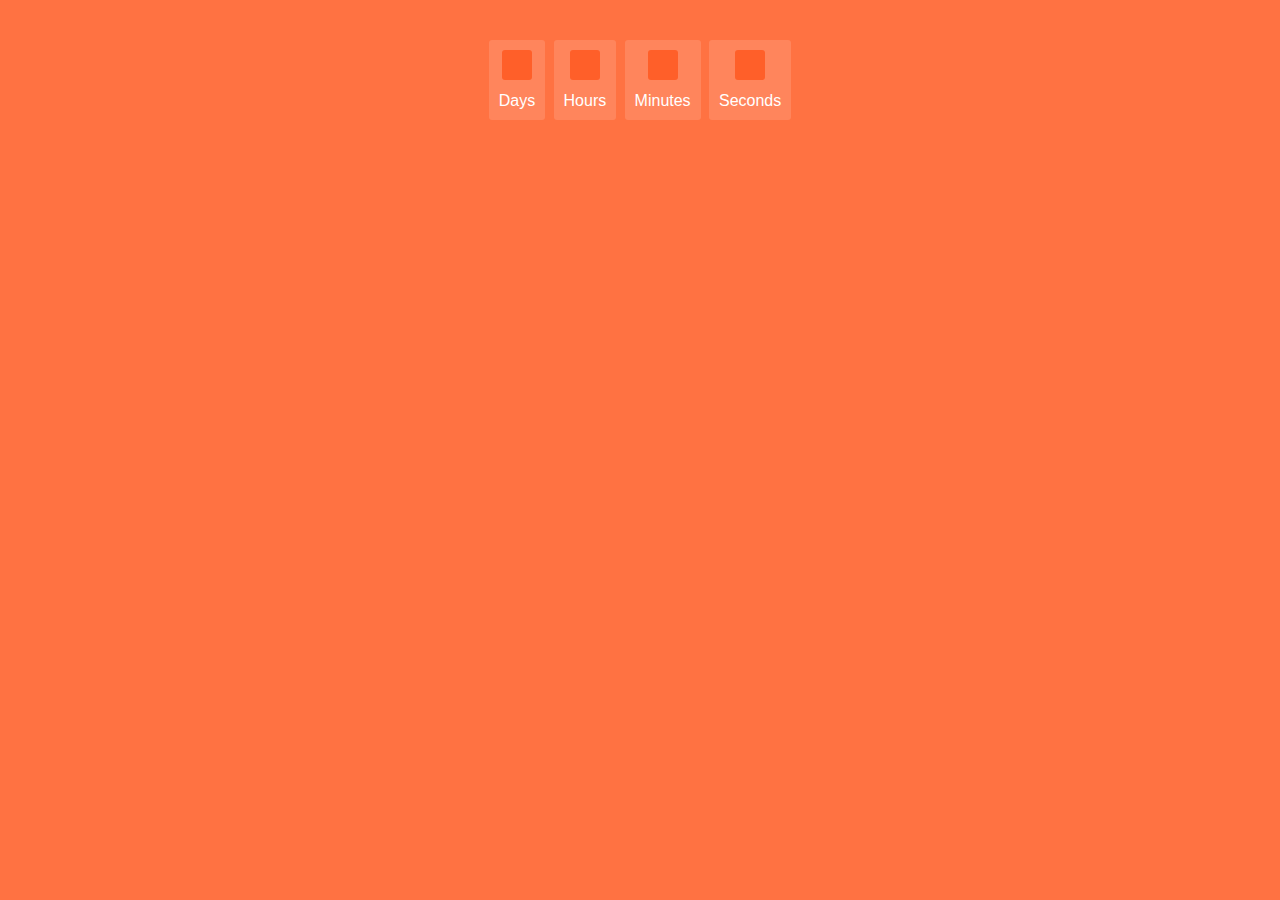
<file: smhacksstuff/index.html>
<!DOCTYPE html>
<html>

<head>
    <style>
        body {
            text-align: center;
            background: #ff7242;
            font-family: sans-serif;
            font-weight: 100;
        }

        h1 {
            color: #000000;
            font-weight: 100;
            font-size: 40px;
            margin: 40px 0px 20px;
        }

        #clockdiv {
            font-family: sans-serif;
            color: #fff;
            display: inline-block;
            font-weight: 100;
            text-align: center;
            font-size: 30px;
        }

        #clockdiv> div {
            padding: 10px;
            border-radius: 3px;
            background: #ff855c;
            display: inline-block;
        }

        #clockdiv div> span {
            padding: 15px;
            border-radius: 3px;
            background: #ff5f29;
            display: inline-block;
        }

        .unit {
            padding-top: 5px;
            font-size: 16px;
        }
    </style>
    <link rel="stylesheet" href="https://fonts.googleapis.com/css?family=Cabin" type="text/css" />
    <link rel="stylesheet" href="https://fonts.googleapis.com/css?family=Raleway" type="text/css" />
</head>

<body>
    <script>
        //Time when hacking ends
        var end = new Date('08/19/2016 10:00 AM');
        var _second = 1000;
        var _minute = _second * 60;
        var _hour = _minute * 60;
        var _day = _hour * 24;
        var timer;

        function showRemaining() {
            var now = new Date();
            var distance = end - now;
            //Vars until hacking ends
            var days = Math.floor(distance / _day);
            var hours = Math.floor((distance % _day) / _hour);
            var minutes = Math.floor((distance % _hour) / _minute);
            var seconds = Math.floor((distance % _minute) / _second);

            //Vars until hacking starts
            var d2 = Math.floor((distance - 86400000) / _day);
            var h2 = Math.floor(((distance - 86400000) % _day) / _hour);
            var m2 = Math.floor(((distance - 86400000) % _hour) / _minute);
            var s2 = Math.floor(((distance - 86400000) % _minute) / _second);

            //Give single digit numbers a 0 in front
            if (days.toString().length == 1) {
                days = "0" + days;
            }
            if (hours.toString().length == 1) {
                hours = "0" + hours;
            }
            if (minutes.toString().length == 1) {
                minutes = "0" + minutes;
            }
            if (seconds.toString().length == 1) {
                seconds = "0" + seconds;
            }
            if (d2.toString().length == 1) {
                d2 = "0" + d2;
            }
            if (h2.toString().length == 1) {
                h2 = "0" + h2;
            }
            if (m2.toString().length == 1) {
                m2 = "0" + m2;
            }
            if (s2.toString().length == 1) {
                s2 = "0" + s2;
            }


            if (distance > 86400000) {

                document.getElementById("h1").innerHTML = 'Hacking starts in:';
                document.getElementById('days').innerHTML = d2;
                document.getElementById('hours').innerHTML = h2;
                document.getElementById('minutes').innerHTML = m2;
                document.getElementById('seconds').innerHTML = s2;

            }
            else if (distance < 0) {

                clearInterval(timer);
                document.getElementById("h1").innerHTML = 'Hacking is over!';
                document.getElementById('days').innerHTML = "00";
                document.getElementById('hours').innerHTML = "00";
                document.getElementById('minutes').innerHTML = "00";
                document.getElementById('seconds').innerHTML = "00";

                return;
            }
            else {

                document.getElementById("h1").innerHTML = 'Hacking ends in:';
                document.getElementById('days').innerHTML = days;
                document.getElementById('hours').innerHTML = hours;
                document.getElementById('minutes').innerHTML = minutes;
                document.getElementById('seconds').innerHTML = seconds;

            }
        }

        timer = setInterval(showRemaining, 1000);
    </script>

    <h1 id="h1"></h1>
    <div id="clockdiv">
        <div>
            <span id="days" class="days"></span>
            <div class="unit">Days</div>
        </div>
        <div>
            <span id="hours" class="hours"></span>
            <div class="unit">Hours</div>
        </div>
        <div>
            <span id="minutes" class="minutes"></span>
            <div class="unit">Minutes</div>
        </div>
        <div>
            <span id="seconds" class="seconds"></span>
            <div class="unit">Seconds</div>
        </div>
    </div>
</body>

</html>
</file>
